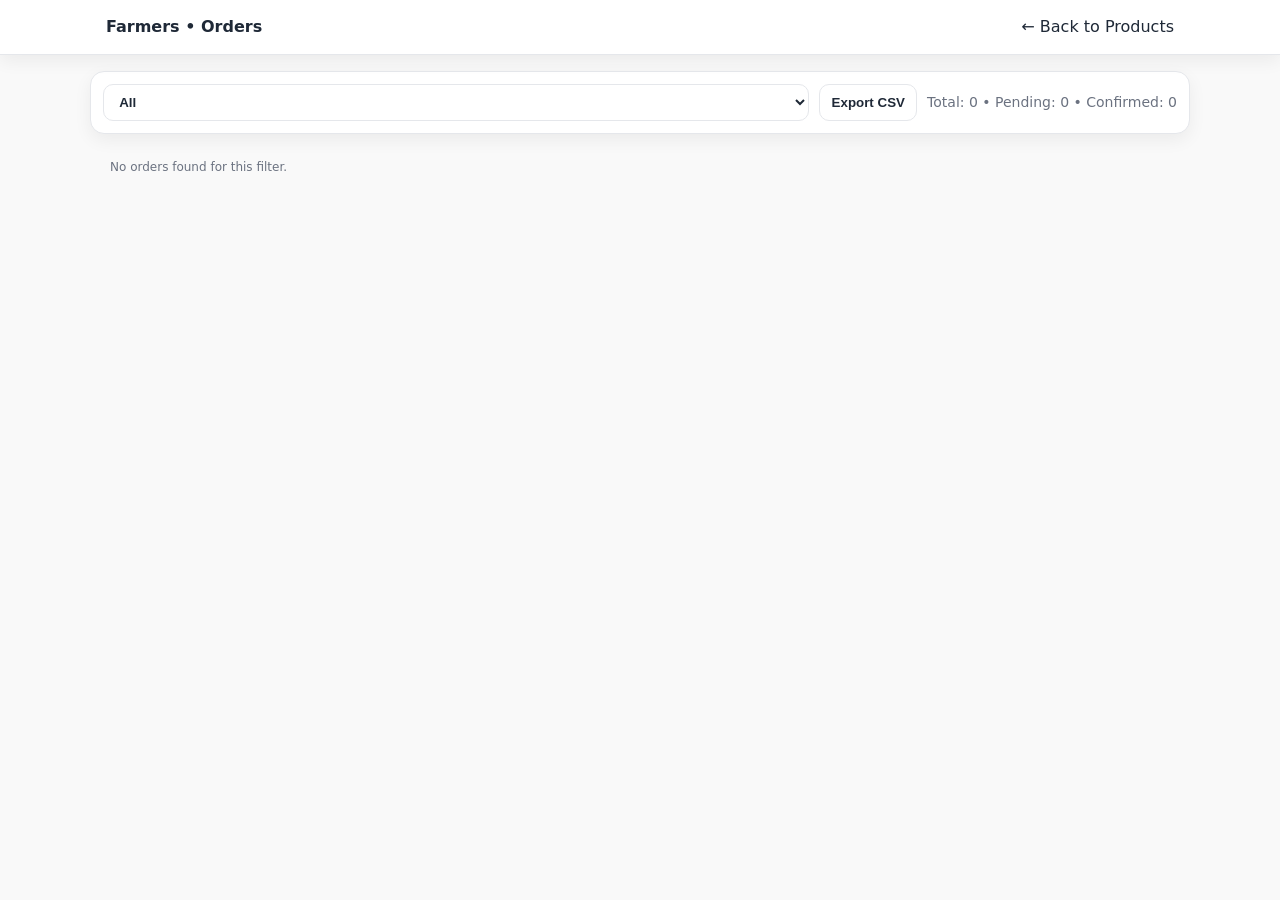
<file: farmers.html>
<!DOCTYPE html>
<html lang="en" data-theme="light">

<head>
    <meta charset="UTF-8" />
    <meta name="viewport" content="width=device-width, initial-scale=1" />
    <title>Farmers • Orders</title>
    <link rel="stylesheet" href="style.css" />
    <style>
        .orders-header {
            background: var(--card);
            border-bottom: 1px solid var(--border);
            box-shadow: var(--shadow-soft);
            position: sticky;
            top: 0;
            z-index: 40;
        }

        .orders-header .wrap {
            max-width: 1100px;
            margin: 0 auto;
            padding: .9rem 1rem;
            display: flex;
            align-items: center;
            justify-content: space-between;
        }

        .orders-header a {
            color: var(--text);
            text-decoration: none;
        }

        .toolbar {
            max-width: 1100px;
            margin: 16px auto 0;
            padding: 12px;
            background: var(--card);
            border: 1px solid var(--border);
            border-radius: 14px;
            display: grid;
            gap: 10px;
            grid-template-columns: 1fr auto auto;
            box-shadow: var(--shadow-soft);
        }

        .toolbar select,
        .toolbar button {
            padding: .55rem .7rem;
            border-radius: 10px;
            border: 1px solid var(--border);
            background: transparent;
            color: var(--text);
            cursor: pointer;
            font-weight: 600;
        }

        .toolbar .counts {
            align-self: center;
            color: var(--muted);
            font-size: 14px;
            justify-self: end;
        }

        #orders-list {
            max-width: 1100px;
            margin: 14px auto 30px;
            padding: 0 10px;
        }

        .order-item {
            background: var(--card);
            color: var(--text);
            border: 1px solid var(--border);
            border-radius: 16px;
            box-shadow: var(--shadow-soft);
            padding: 14px;
            margin: 10px 0;
        }

        .order-item p {
            margin: .35rem 0;
        }

        .btn {
            border: none;
            border-radius: 10px;
            padding: .55rem .85rem;
            font-weight: 700;
            cursor: pointer;
        }

        .btn-confirm {
            background: var(--primary);
            color: #fff;
        }

        .btn-delete {
            background: #e63946;
            color: #fff;
        }

        .status {
            display: inline-block;
            padding: 4px 10px;
            border-radius: 999px;
            font-size: 12px;
            font-weight: 800;
            border: 1px solid var(--border);
        }

        .status.pending {
            background: #fff3cd;
            color: #7a5900;
            border-color: #ffe69c;
        }

        .status.confirmed {
            background: #d1fae5;
            color: #065f46;
            border-color: #a7f3d0;
        }

        .pill {
            color: var(--muted);
            font-size: 12px;
        }

        .actions {
            display: flex;
            gap: 10px;
            margin-top: 10px;
            flex-wrap: wrap;
        }
    </style>
</head>

<body>

    <header class="orders-header">
        <div class="wrap">
            <div><strong>Farmers • Orders</strong></div>
            <nav>
                <a href="index.html">← Back to Products</a>
            </nav>
        </div>
    </header>

    <main>
        <section class="toolbar">
            <select id="status-filter" aria-label="Filter by status">
                <option value="All" selected>All</option>
                <option value="Pending">Pending</option>
                <option value="Confirmed">Confirmed</option>
            </select>

            <button id="export-csv">Export CSV</button>
            <div class="counts" id="counts">Total: 0 • Pending: 0 • Confirmed: 0</div>
        </section>

        <section id="orders-list"></section>
    </main>

    <script>
        const PRODUCTS_KEY = 'products';
        const ORDERS_KEY = 'orders';

        function getProducts() { return JSON.parse(localStorage.getItem(PRODUCTS_KEY)) || []; }
        function saveProducts(list) { localStorage.setItem(PRODUCTS_KEY, JSON.stringify(list)); }
        function loadOrders() { return JSON.parse(localStorage.getItem(ORDERS_KEY)) || []; }
        function saveOrders(list) { localStorage.setItem(ORDERS_KEY, JSON.stringify(list)); }

        function fmtINR(n) { try { return '₹' + Number(n || 0).toLocaleString('en-IN'); } catch { return '₹' + (n || 0); } }
        function fmtDateTime(iso) { if (!iso) return '-'; try { return new Date(iso).toLocaleString('en-IN', { hour12: true }); } catch { return iso; } }

        function renderCounts(all) {
            const total = all.length;
            const pending = all.filter(o => (o.status || 'Pending') === 'Pending').length;
            const confirmed = total - pending;
            document.getElementById('counts').textContent = `Total: ${total} • Pending: ${pending} • Confirmed: ${confirmed}`;
        }

        function renderOrders() {
            const filter = document.getElementById('status-filter').value;
            const all = loadOrders();
            const orders = filter === 'All' ? all : all.filter(o => (o.status || 'Pending') === filter);

            renderCounts(all);

            const list = document.getElementById('orders-list');
            list.innerHTML = '';

            if (orders.length === 0) {
                list.innerHTML = '<p class="pill" style="padding:10px;">No orders found for this filter.</p>';
                return;
            }

            orders.forEach((o, idx) => {
                const index = all.indexOf(o);
                const statusClass = (o.status || 'Pending').toLowerCase();
                const totalValue = (o.pricePerKg || 0) * (o.quantity || 0);

                const div = document.createElement('div');
                div.className = 'order-item';
                div.innerHTML = `
          <p><strong>Fish:</strong> ${o.fish}</p>
          <p><strong>Quantity:</strong> ${o.quantity} kg @ <strong>${fmtINR(o.pricePerKg)}/kg</strong> • <span class="pill">Total: ${fmtINR(totalValue)}</span></p>

          <!-- Ordered On ABOVE Pickup Date -->
          <p><strong>Ordered On:</strong> ${fmtDateTime(o.orderDate)}</p>
          <p><strong>Pickup Date:</strong> ${o.pickupDate || '-'}</p>

          <p><strong>Buyer:</strong> ${o.name} • <strong>Phone:</strong> ${o.phone}</p>
          <p><strong>Location:</strong> ${o.location}</p>
          <p><strong>Farmer:</strong> ${o.farmerName} • ${o.farmerLocation}</p>
          <p><strong>Status:</strong> <span class="status ${statusClass}">${o.status || 'Pending'}</span></p>

          <div class="actions">
            <button class="btn btn-confirm" onclick="confirmOrder(${index})">Confirm</button>
            <button class="btn btn-delete"  onclick="deleteOrder(${index})">Delete</button>
          </div>
        `;
                list.appendChild(div);
            });
        }

        function confirmOrder(index) {
            const orders = loadOrders();
            const order = orders[index];
            if (!order) return;

            if (order.status === 'Confirmed') {
                alert('This order is already confirmed.');
                return;
            }

            if (!confirm('Confirm this order and reduce stock?')) return;

            const products = getProducts();
            const pIdx = products.findIndex(p => p.id === order.productId);
            if (pIdx === -1) {
                alert('Product not found. Stock not updated.');
            } else {
                const newQty = Math.max(0, (products[pIdx].availableKg || 0) - (order.quantity || 0));
                products[pIdx].availableKg = newQty;
                saveProducts(products);
            }

            order.status = 'Confirmed';
            saveOrders(orders);
            renderOrders();
        }

        function deleteOrder(index) {
            const orders = loadOrders();
            if (!orders[index]) return;
            if (!confirm('Delete this order?')) return;
            orders.splice(index, 1);
            saveOrders(orders);
            renderOrders();
        }

        document.getElementById('status-filter').addEventListener('change', renderOrders);

        document.getElementById('export-csv').addEventListener('click', () => {
            const orders = loadOrders();
            if (orders.length === 0) { alert('No orders to export.'); return; }

            const headers = ['Fish', 'Quantity(kg)', 'PricePerKg', 'TotalValue', 'Buyer', 'Phone', 'Location', 'Status', 'OrderDateTime', 'PickupDate', 'ProductId'];
            const rows = orders.map(o => {
                const total = (o.pricePerKg || 0) * (o.quantity || 0);
                const cols = [
                    o.fish, o.quantity, o.pricePerKg, total, o.name, o.phone, o.location,
                    o.status || 'Pending', fmtDateTime(o.orderDate), o.pickupDate || '', o.productId || ''
                ];
                return cols.map(val => {
                    const s = (val === undefined || val === null) ? '' : String(val);
                    return /[",\n]/.test(s) ? `"${s.replace(/"/g, '""')}"` : s;
                }).join(',');
            });

            const csv = [headers.join(','), ...rows].join('\n');
            const blob = new Blob([csv], { type: 'text/csv;charset=utf-8;' });
            const url = URL.createObjectURL(blob);
            const a = document.createElement('a');
            a.href = url;
            const now = new Date().toISOString().slice(0, 19).replace(/[:T]/g, '-');
            a.download = `orders-${now}.csv`;
            document.body.appendChild(a);
            a.click();
            document.body.removeChild(a);
            URL.revokeObjectURL(url);
        });

        (function initThemeFromSite() {
            const siteTheme = localStorage.getItem('theme') || 'light';
            document.documentElement.setAttribute('data-theme', siteTheme);
        })();

        renderOrders();
    </script>
</body>

</html>
</file>
<file: style.css>
/* ======================================
   THEME TOKENS (Light & Dark)
====================================== */
:root {
    --bg: #f9f9f9;
    --card: #ffffff;
    --text: #1f2937;
    --muted: #6b7280;

    --primary: #0a9396;
    --primary-600: #077d82;
    --secondary: #94d2bd;
    --accent: #005f73;

    --border: #e5e7eb;
    --shadow: 0 8px 24px rgba(0, 0, 0, 0.08);
    --shadow-soft: 0 6px 18px rgba(0, 0, 0, 0.06);
    --radius: 16px;

    --focus: 0 0 0 3px rgba(10, 147, 150, 0.25);
}

[data-theme="dark"] {
    --bg: #0b1215;
    --card: #0f1a1c;
    --text: #e5eef2;
    --muted: #99a5ac;

    --primary: #25b5ba;
    --primary-600: #1a9ba0;
    --secondary: #2a7a76;
    --accent: #1aa6b0;

    --border: #1e2a2d;
    --shadow: 0 8px 24px rgba(0, 0, 0, 0.5);
    --shadow-soft: 0 6px 18px rgba(0, 0, 0, 0.4);
}

/* Global */
* {
    box-sizing: border-box;
}

html,
body {
    margin: 0;
    padding: 0;
}

body {
    font-family: ui-sans-serif, system-ui, -apple-system, "Segoe UI", Roboto, Inter, "Helvetica Neue", Arial, "Noto Sans";
    background: var(--bg);
    color: var(--text);
    line-height: 1.6;
}

/* Subtle transitions */
a,
button,
.card,
.why-card,
.cta {
    transition: all .25s ease;
}

/* Header / Navbar */
.site-header {
    position: sticky;
    top: 0;
    z-index: 50;
    background: var(--card);
    border-bottom: 1px solid var(--border);
    box-shadow: var(--shadow-soft);
}

.nav-container {
    display: flex;
    align-items: center;
    justify-content: space-between;
    max-width: 1200px;
    margin: 0 auto;
    padding: .8rem 1rem;
}

.brand {
    display: flex;
    align-items: center;
    gap: .5rem;
    color: var(--text);
    text-decoration: none;
    font-weight: 700;
}

.logo-mark {
    font-size: 1.4rem;
}

.logo-text {
    letter-spacing: .2px;
}

.nav-links {
    display: flex;
    align-items: center;
    gap: 1rem;
}

.nav-links a {
    color: var(--text);
    text-decoration: none;
    padding: .4rem .6rem;
    border-radius: 10px;
}

.nav-links a:hover {
    background: var(--border);
}

.theme-toggle {
    border: 1px solid var(--border);
    background: transparent;
    color: var(--text);
    border-radius: 10px;
    padding: .4rem .6rem;
    cursor: pointer;
}

.theme-toggle:focus {
    outline: none;
    box-shadow: var(--focus);
}

.hamburger {
    display: none;
    flex-direction: column;
    gap: 4px;
    background: transparent;
    border: none;
    cursor: pointer;
}

.hamburger span {
    width: 24px;
    height: 2px;
    background: var(--text);
    display: block;
}

/* Hero */
.hero {
    background: linear-gradient(120deg, var(--secondary), var(--primary));
    color: #073b4c;
    padding: 70px 16px;
}

.hero-content {
    max-width: 1100px;
    margin: 0 auto;
    text-align: center;
    color: #06333b;
}

.hero h1 {
    margin: 0 0 10px;
    font-size: clamp(28px, 4vw, 44px);
    color: #06333b;
}

.hero p {
    color: #0b5055;
    font-size: 1.05rem;
}

.cta {
    display: inline-block;
    margin-top: 16px;
    background: var(--accent);
    color: #fff;
    text-decoration: none;
    padding: .75rem 1.2rem;
    border-radius: 999px;
    font-weight: 600;
    box-shadow: var(--shadow);
}

.cta:hover {
    transform: translateY(-2px);
    background: #014a58;
}

/* Filters */
.filters {
    padding: 18px 16px;
}

.filters-inner {
    max-width: 1100px;
    margin: 0 auto;
    background: var(--card);
    border: 1px solid var(--border);
    border-radius: var(--radius);
    padding: 14px;
    box-shadow: var(--shadow-soft);
    display: grid;
    gap: 12px;
    grid-template-columns: 1.2fr 1fr 1fr auto auto;
}

.filter-field label {
    display: block;
    font-weight: 600;
    margin-bottom: 6px;
}

.filter-field input,
.filter-field select {
    width: 100%;
    padding: .6rem .7rem;
    border: 1px solid var(--border);
    background: transparent;
    color: var(--text);
    border-radius: 10px;
}

.two-col {
    display: grid;
    grid-template-columns: 1fr 1fr;
    gap: 8px;
}

.filter-checkbox {
    display: flex;
    align-items: center;
    gap: 8px;
    justify-content: flex-start;
}

.filter-checkbox input {
    width: 18px;
    height: 18px;
}

.btn-secondary {
    border: 1px solid var(--border);
    background: transparent;
    color: var(--text);
    padding: .6rem .9rem;
    border-radius: 10px;
    cursor: pointer;
    height: fit-content;
    align-self: end;
}

.btn-secondary:hover {
    background: var(--border);
}

/* Products */
.products-area {
    padding: 10px 16px 40px;
}

.grid {
    max-width: 1100px;
    margin: 0 auto;
    padding: 20px 0;
    display: grid;
    gap: 18px;
    grid-template-columns: repeat(3, 1fr);
}

.card {
    background: var(--card);
    border: 1px solid var(--border);
    border-radius: var(--radius);
    box-shadow: var(--shadow-soft);
    overflow: hidden;
    transform: translateZ(0);
}

.card:hover {
    transform: translateY(-4px);
    box-shadow: var(--shadow);
}

/* Product card images (with fallback bg) */
.card img {
    width: 100%;
    height: 180px;
    object-fit: cover;
    display: block;
    background: #eef2f4;
    border-radius: 8px;
}

.card .padded {
    padding: 14px;
}

.card h3 {
    margin: 0 0 4px;
}

.card .meta {
    color: var(--muted);
    font-size: 14px;
    margin-bottom: 8px;
}

.badges {
    display: flex;
    gap: 6px;
    flex-wrap: wrap;
    margin-bottom: 10px;
}

.badge {
    font-size: 12px;
    padding: 4px 8px;
    border-radius: 999px;
    border: 1px solid var(--border);
    color: var(--text);
    background: transparent;
}

.price {
    font-weight: 800;
    font-size: 18px;
    margin: 8px 0;
}

.btn-primary {
    width: 100%;
    background: var(--primary);
    color: #fff;
    border: none;
    cursor: pointer;
    border-radius: 12px;
    padding: .65rem .9rem;
    font-weight: 700;
}

.btn-primary:hover {
    background: var(--primary-600);
}

.btn-ghost {
    width: 100%;
    background: transparent;
    color: var(--text);
    border: 1px solid var(--border);
    border-radius: 12px;
    padding: .65rem .9rem;
    font-weight: 700;
    margin-top: 8px;
    cursor: pointer;
}

.btn-ghost:hover {
    background: var(--border);
}

/* Loading */
.loading {
    max-width: 1100px;
    margin: 20px auto;
    padding: 24px;
    display: flex;
    gap: 12px;
    align-items: center;
    justify-content: center;
    color: var(--muted);
}

.spinner {
    width: 22px;
    height: 22px;
    border: 3px solid var(--border);
    border-top-color: var(--primary);
    border-radius: 50%;
    animation: spin 1s linear infinite;
}

@keyframes spin {
    to {
        transform: rotate(360deg);
    }
}

/* Why */
.why {
    padding: 10px 16px 60px;
}

.why h2 {
    text-align: center;
    margin-bottom: 16px;
}

.why-grid {
    max-width: 1100px;
    margin: 0 auto;
    display: grid;
    gap: 16px;
    grid-template-columns: repeat(4, 1fr);
}

.why-card {
    background: var(--card);
    border: 1px solid var(--border);
    border-radius: var(--radius);
    box-shadow: var(--shadow-soft);
    padding: 18px;
    text-align: center;
}

.why-card:hover {
    transform: translateY(-3px);
    box-shadow: var(--shadow);
}

.why-icon {
    font-size: 32px;
    margin-bottom: 8px;
}

/* Footer */
.site-footer {
    background: var(--card);
    border-top: 1px solid var(--border);
    margin-top: 30px;
}

.footer-grid {
    max-width: 1100px;
    margin: 0 auto;
    padding: 26px 16px;
    display: grid;
    gap: 16px;
    grid-template-columns: 2fr 1fr 1fr 1fr;
}

.site-footer h4 {
    margin: 0 0 8px;
}

.site-footer ul {
    list-style: none;
    padding: 0;
    margin: 0;
}

.site-footer a {
    color: var(--text);
    text-decoration: none;
}

.site-footer a:hover {
    text-decoration: underline;
}

.socials {
    display: flex;
    gap: 10px;
}

.footer-bottom {
    border-top: 1px solid var(--border);
    text-align: center;
    padding: 14px;
    color: var(--muted);
}

/* Modals (shared) */
.modal {
    display: none;
    position: fixed;
    inset: 0;
    z-index: 60;
    background: rgba(0, 0, 0, .55);
    backdrop-filter: blur(2px);
}

.modal-content {
    background: var(--card);
    color: var(--text);
    border: 1px solid var(--border);
    width: 92%;
    max-width: 920px;
    border-radius: 14px;
    margin: 5% auto;
    padding: 18px;
    box-shadow: var(--shadow);
    animation: pop .18s ease;
}

@keyframes pop {
    from {
        transform: scale(.98);
        opacity: .6;
    }

    to {
        transform: scale(1);
        opacity: 1;
    }
}

.close {
    float: right;
    cursor: pointer;
    font-size: 22px;
    color: var(--muted);
}

/* Product details layout */
.details-modal .details-wrap {
    display: grid;
    grid-template-columns: 1.2fr 1fr;
    gap: 16px;
}

.details-modal .details-image img {
    width: 100%;
    height: 380px;
    object-fit: cover;
    border-radius: 12px;
    display: block;
    background: #eef2f4;
}

.details-modal .details-info h2 {
    margin: 0 0 6px;
}

.details-desc {
    margin-top: 8px;
    color: var(--muted);
}

.details-actions {
    margin-top: 12px;
}

.details-actions .btn-primary {
    width: auto;
}

/* Order modal inputs */
.modal-content label {
    display: block;
    font-weight: 600;
    margin: 10px 0 6px;
}

.modal-content input {
    width: 100%;
    padding: .65rem .75rem;
    border: 1px solid var(--border);
    background: transparent;
    color: var(--text);
    border-radius: 10px;
}

.modal-content button {
    margin-top: 12px;
    background: var(--primary);
    color: #fff;
    border: none;
    padding: .7rem;
    border-radius: 12px;
    cursor: pointer;
    font-weight: 700;
    width: 100%;
}

.error-message {
    color: #e11d48;
    font-size: 13px;
    margin-top: 6px;
}

/* Confirmation */
.confirmation-modal {
    position: fixed;
    inset: 0;
    background: rgba(0, 0, 0, .6);
    z-index: 70;
    display: none;
    justify-content: center;
    align-items: center;
}

.confirmation-modal-content {
    background: var(--card);
    color: var(--text);
    border: 1px solid var(--border);
    padding: 18px;
    border-radius: 14px;
    width: 92%;
    max-width: 520px;
    box-shadow: var(--shadow);
}

.close-btn {
    background: var(--accent);
    color: #fff;
    border: none;
    padding: .7rem 1.2rem;
    border-radius: 10px;
    cursor: pointer;
    font-weight: 700;
    margin-top: 10px;
}

/* Responsive */
@media (max-width: 980px) {
    .grid {
        grid-template-columns: repeat(2, 1fr);
    }

    .why-grid {
        grid-template-columns: repeat(2, 1fr);
    }

    .filters-inner {
        grid-template-columns: 1fr 1fr;
    }

    .footer-grid {
        grid-template-columns: 1fr 1fr;
    }

    .nav-links {
        display: none;
        position: absolute;
        top: 58px;
        right: 10px;
        background: var(--card);
        border: 1px solid var(--border);
        border-radius: 12px;
        padding: 10px;
        box-shadow: var(--shadow);
    }

    .nav-links a,
    .nav-links button {
        display: block;
        text-align: left;
    }

    .hamburger {
        display: flex;
    }

    .details-modal .details-wrap {
        grid-template-columns: 1fr;
    }

    .details-modal .details-image img {
        height: 260px;
    }
}

@media (max-width: 640px) {
    .grid {
        grid-template-columns: 1fr;
    }

    .why-grid {
        grid-template-columns: 1fr;
    }

    .filters-inner {
        grid-template-columns: 1fr;
    }
}
</file>
